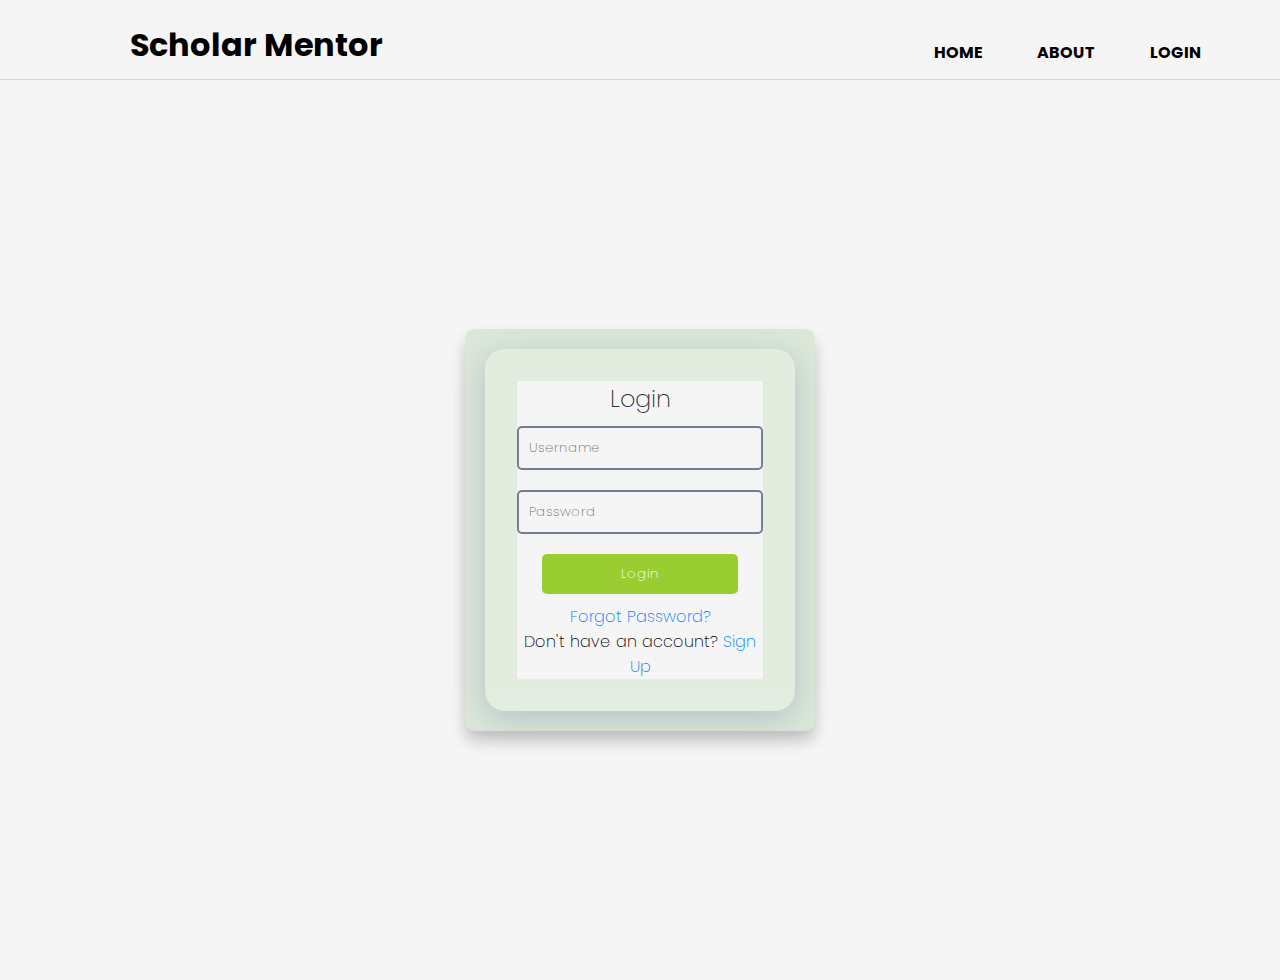
<file: Assests/login_page.html>
<!DOCTYPE html>
<html lang="en">
<head>
    <meta charset="UTF-8">
    <meta name="viewport" content="width=device-width, initial-scale=1.0">
    <title>login</title>
    <script src="../Assests/Login-Assets/script.js"></script>
    <link rel="stylesheet" href="../Assests/Nav-bar/style.css">
    <link rel="stylesheet" href="../Assests/Login-Assets/style.css">
</head>
<body>
    <header>
        <div class="logo" id="logo">
            <h1>Scholar Mentor</h1>
        </div>
        <div class = "navigation-bar">
            <button class="home" id="home">HOME</button>
            <button class="about" id="about" onclick="showSection('about')">ABOUT</button>
            <!-- <button class="alumni" onclick="showSection('alumni')">CONTACT</button> -->
            <button class="login signUp" id="login signUp" onclick="showSection('login')">LOGIN</button>
            <!-- <button class="login signUp" onclick="showSection('login')">SIGN UP</button> -->
            </div>
    </header> 

    <main>
        <div class="container" id="container">
            <div class="form-container active" id="login-container">
                <h2 style="color: #333;">Login</h2>
                <form id="login-form">
                    <input type="text" placeholder="Username" required>
                    <input type="password" placeholder="Password" required>
                    <br>
                    <button id="btn" type="submit">Login</button>
                    <p><a href="#" data-target="forgot-password-container">Forgot Password?</a></p>
                    <p>Don't have an account? <a href="#" data-target="signup-container">Sign Up</a></p>
                </form>
            </div>
            
            <div class="form-container" id="signup-container">
                <h2 style="color: #333;">Sign Up</h2>
                <form id="signup-form">
                    <input type="text" placeholder="Username" required>
                    <input type="email" placeholder="Email" required>
                    <input type="password" placeholder="Password" required>
                    <input type="text" placeholder="PRN No" required>
                    <select required>
                        <option value="">Select Gender</option>
                        <option value="Male">Male</option>
                        <option value="Female">Female</option>
                        <option value="Other">Other</option>
                    </select>
                    <input type="date" required>
                    <div class="AluStu_tag">
                    <label><input type="radio" name="status" value="passout" id="passout">Alumni</label>
                    
                    <label><input type="radio" name="status" value="ongoing" id="ongoing">Student</label>
                    </div>
                    <div id="passout-fields" class="hidden">
                        <input type="number" placeholder="Year of Passing">
                        <input type="text" placeholder="Department">
                    </div>
                    
                    <div id="ongoing-fields" class="hidden">
                        <input type="number" placeholder="Current Year">
                        <input type="text" placeholder="Department">
                    </div>
                    
                    <button id="btn" type="submit">Sign Up</button>
                    <p>Already have an account? <a href="#" data-target="login-container">Login</a></p>
                </form>
            </div>

            <div class="form-container" id="forgot-password-container">
                <h2 style="color: #333;">Forgot Password</h2>
                <form id="forgot-password-form">
                    <input type="email" placeholder="Enter your email" required>
                    <button id="btn" type="submit">Send Reset Code</button>
                    <p>Remembered your password? <a href="#" data-target="login-container">Login</a></p>
                </form>
            </div>
        </div>
    </main>
    <script>
        // Navigation Bar
    document.getElementById("home").addEventListener("click", () => {
        window.open("/index.html"); 
    });
    
    document.getElementById("about").addEventListener("click", () => {
        window.open("/Assests/about.html");
    });
    
    document.getElementById("login").addEventListener("click", () => {
        window.open("/Assests/login_page.html"); 
    });
    </script>
</body>
</html>
</file>
<file: Assests/Nav-bar/style.css>
@import url("https://fonts.googleapis.com/css2?family=Poppins:wght@400;500;600&display=swap");

* { 
    margin: 0;
    padding: 0;
    box-sizing: border-box;
    font-family: "Poppins", sans-serif;
    background-color: whitesmoke;
    
}

header{
    height: 60px;
    margin-top: 20px;
    display: flex;
    align-items: center;
    align-content: center;
    gap: 1rem;
    border-bottom: 1px solid lightgray;
    background-color: transparent;
    overflow: hidden;

}

.logo{
    width: 35rem;
    height: 50px;
    align-self: center;
    padding: 50px;
    margin-bottom: 20px;
    cursor: pointer;
    border-bottom: 1px solid lightgray;
}

.logo>h1{
    margin-bottom: 1rem;
    margin-left: 5rem;
    font-weight: bold;
    position: absolute;
    top: 21px;
    display: flex;
    align-self: center;
    

}

.logo>h1:hover{
    text-shadow: 1px 1px 4px rgba(0, 0, 0, 0.2);    
    background-color: transparent;
   
   }
.navigation-bar{
    width: calc(100vw - 31rem);
    margin-right: 4rem;
    display: flex;
    align-self: center;
    justify-content: flex-end;
    height: 5rem;
    margin-left: 10px;
    gap: 1.5rem;
    height: 40px;
    
}

.navigation-bar>button{
background-color: transparent; 
width: max-content;
font-weight: bold;
padding: 10px 15px;
border: none;
cursor: pointer;
font-size: 16px;

  
}
.navigation-bar>button:hover{
    color: black;
    border-bottom: 2px solid;
    border-color: #6819AB;
    /* box-shadow: 0px 4px 10px rgba(126, 34, 206, 0.4);  */

    
    
}
.navigation-bar>button:active{
    /* transform: translateY(-2px); */
    /* background-color: #e1f4ff; */
    border-bottom: 2.5px solid;
    border-color: #6819AB;

    
}
</file>
<file: Assests/Login-Assets/style.css>
@import url("https://fonts.googleapis.com/css2?family=Poppins:wght@400;500;600&display=swap");
*{
    font-weight: 200;
}

main {
    display: flex;
    justify-content: center;
    align-items: center;
    height: 100vh;
    background-size:cover; 
}
.container {
    width: 350px;
    display: flex;
    justify-content: center;
    align-items: center;
    background: #dbe8d8;
    padding: 20px;
    box-shadow: 0 10px 15px rgba(0, 0, 0, 0.2);
    border-radius: 10px;
    text-align: center;
}
.form-container {
    display: none;
    flex-direction: column;
    background: rgba(255, 255, 255, 0.2);
      padding: 2rem;
      border-radius: 20px;
      box-shadow: 0 8px 32px 0 rgba(31, 38, 135, 0.2);
      backdrop-filter: blur(10px);
      -webkit-backdrop-filter: blur(10px);
      width: 320px;
      text-align: center;
    
}
.login-container input[type="text"],
.login-container input[type="password"], 
.login-container input[type="email"],
.login-container input[type="date"],
.login-container input[type="radio"],
.login-container input[type="number"],
.popup select{
      width: 100%;
      padding: 0px;
      margin: 10px 0;
      border: none;
      border-radius: 10px;
      background: #f5f5f5;
      flex-direction: column;
      gap: 1.2rem;
    }

    .popup select:invalid {
        color: gray; /* Placeholder color */
      }
      
    .popup select option {
        color: black; /* Normal option color */
      }
      
.active {
    display: flex;
}
.hidden {
    display: none;
}
#btn{
    width: 80%;
    /* width:200px; */
    padding: 10px;
    margin: 10px 0;
    border: 1px solid #b72323;
    border-radius: 5px;
    color:brown;
    
}
input,select{
    width: 100%;
    padding: 10px;
    margin: 10px 0;
    border: 2px solid slategray ;
    border-radius: 5px;

}

input:focus, select:focus{
    outline-color: #007bff;
}

#btn{
    background: yellowgreen;
    color: white;
    border: none;
    cursor: pointer;
    

}

#btn:hover {
    background: #218838;
}
a {
    color: #007bff;
    text-decoration: none;
}

#passout,#ongoing{
    width:15px;
    
   
}
.AluStu_tag{
    display: flex;
    align-items: center;
    justify-content: center;
    gap: 3rem;
}
@media screen and (max-width: 600px) {
    body {
        flex-direction: column;
        height: auto;
        padding: 10px;
    }
    .container {
        width: 90%;
        padding: 15px;
    }
    button, input, select {
        width: 100%;
    }
    .AluStu_tag {
        flex-direction: column;
        gap: 1rem;
    }
}

.popup input,
.popup select {
  padding: 12px;
  margin: 10px 0;
  width: 100%;
  border: none;
  border-radius: 10px;
  background: #f5f5f5;
  font-size: 14px;
}

.popup button {
  width: 100%;
  padding: 12px;
  background-color: #4a90e2;
  color: white;
  border: none;
  border-radius: 10px;
  font-weight: bold;
  transition: background 0.3s ease;
}

.popup button:hover {
  background-color: #357ab8;
}
</file>
